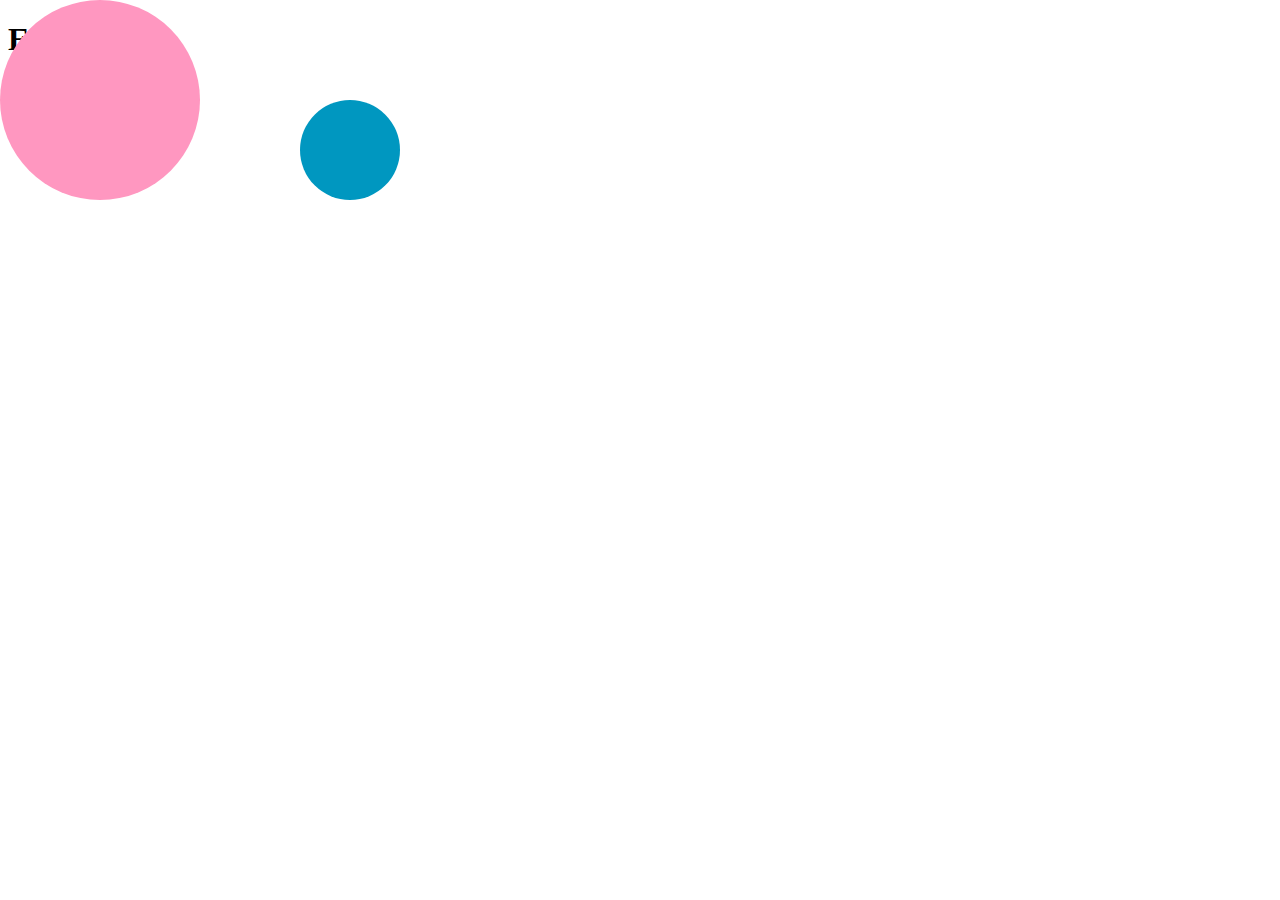
<file: Exercise1.html>
<!DOCTYPE html>
<html lang="en">
<head>
    <meta charset="UTF-8">
    <meta name="viewport" content="width=device-width, initial-scale=1.0">
    <title>Exercise 1</title>
    <link rel="stylesheet" href="style.css">
</head>
<body>

<h1>Exercise 1</h1>
<div class="anim">
	<div class="ball-one"></div>
	<div class="ball-two"></div>
</div>

</body>
</html>
</file>
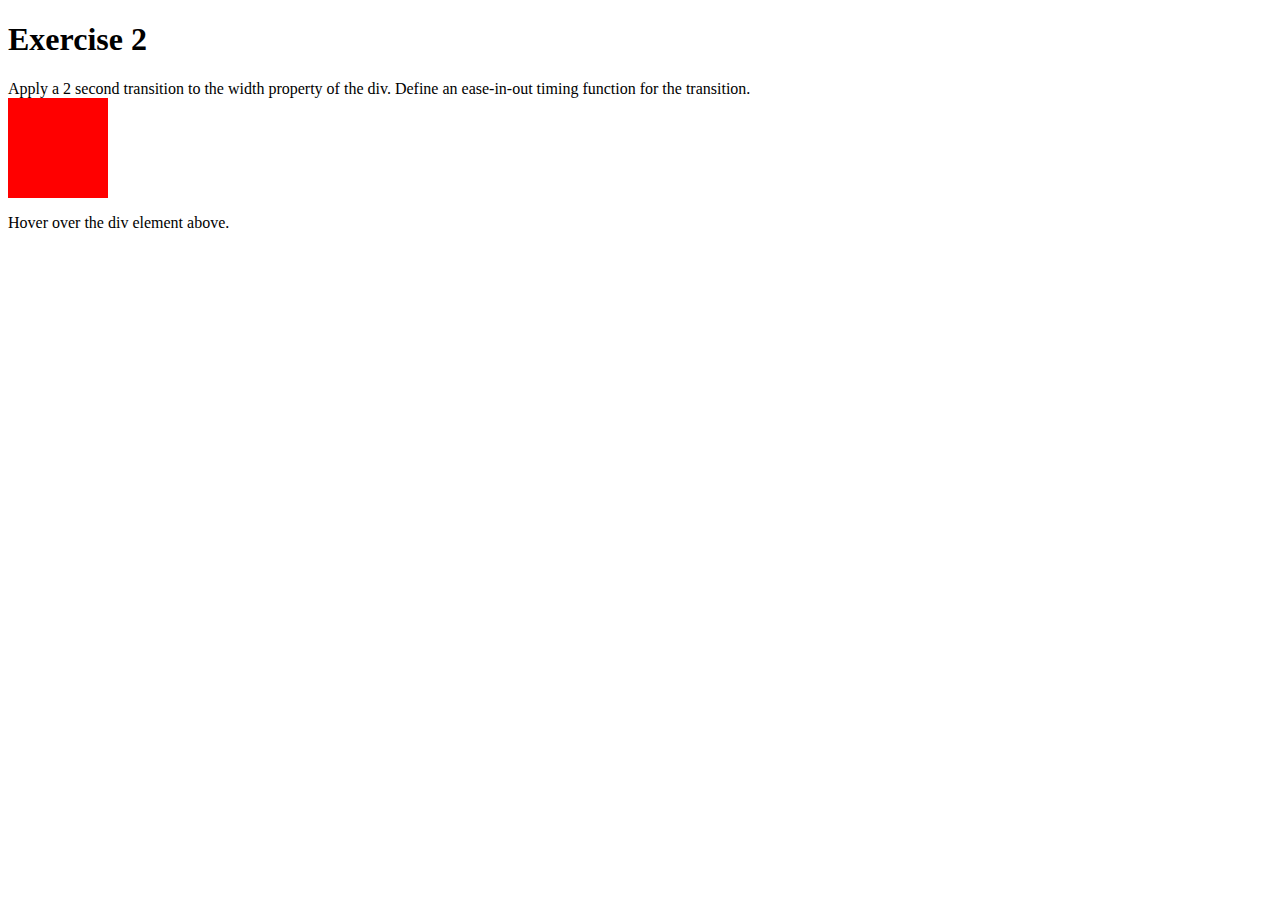
<file: Exercise2.html>
<!DOCTYPE html>
<html lang="en">
<head>
    <meta charset="UTF-8">
    <meta name="viewport" content="width=device-width, initial-scale=1.0">
    <title>Exercise 2</title>
    <link rel="stylesheet" href="style.css">
</head>
<body>
    <h1>Exercise 2</h1>
Apply a 2 second transition to the width property of the div.
Define an ease-in-out timing function for the transition.

<div class="transWidth"></div>

<p>Hover over the div element above.</p>

</body>
</html>
</file>
<file: style.css>
/* 
================================
A sample transition.
Click on the large ball on the left to see the animation.
*/
.anim:active .ball-one {
    left: 150px;
    transition: left .5s ease-in;
  }
  
  /* 
  ================================
  Your code here! 
  Make the small ball on the right roll to the right when the large one hits it.
  
  */

  .anim:active .ball-two {
    /* Hint: manipulate margin-left to roll it, just like with the ball-one above. */
    margin-left: 150px;
    transition: margin-left .5s ease-in 0.35s;
    /* Double hint: Don't forget about transition-delay! */
  }
  
  
  /* 
  ================================
  Necessary CSS Below-- no need to edit */
  
  .ball-one {
    background: #ff97C0;
    border-radius: 50%;
    position: absolute; top: 0px; left: 00px;
    width: 200px; height: 200px;
  }
  
  .ball-two {
    background: #0097C0;
    border-radius: 50%;
    position: absolute; top: 100px; left: 300px;
    width: 100px; height: 100px;
  }
  

div.transWidth {
    width: 100px;
    height: 100px;
    background: red;

}

div.transWidth:hover {
    width: 300px;
    transition: width 2s ease-in-out ;
}
</file>
